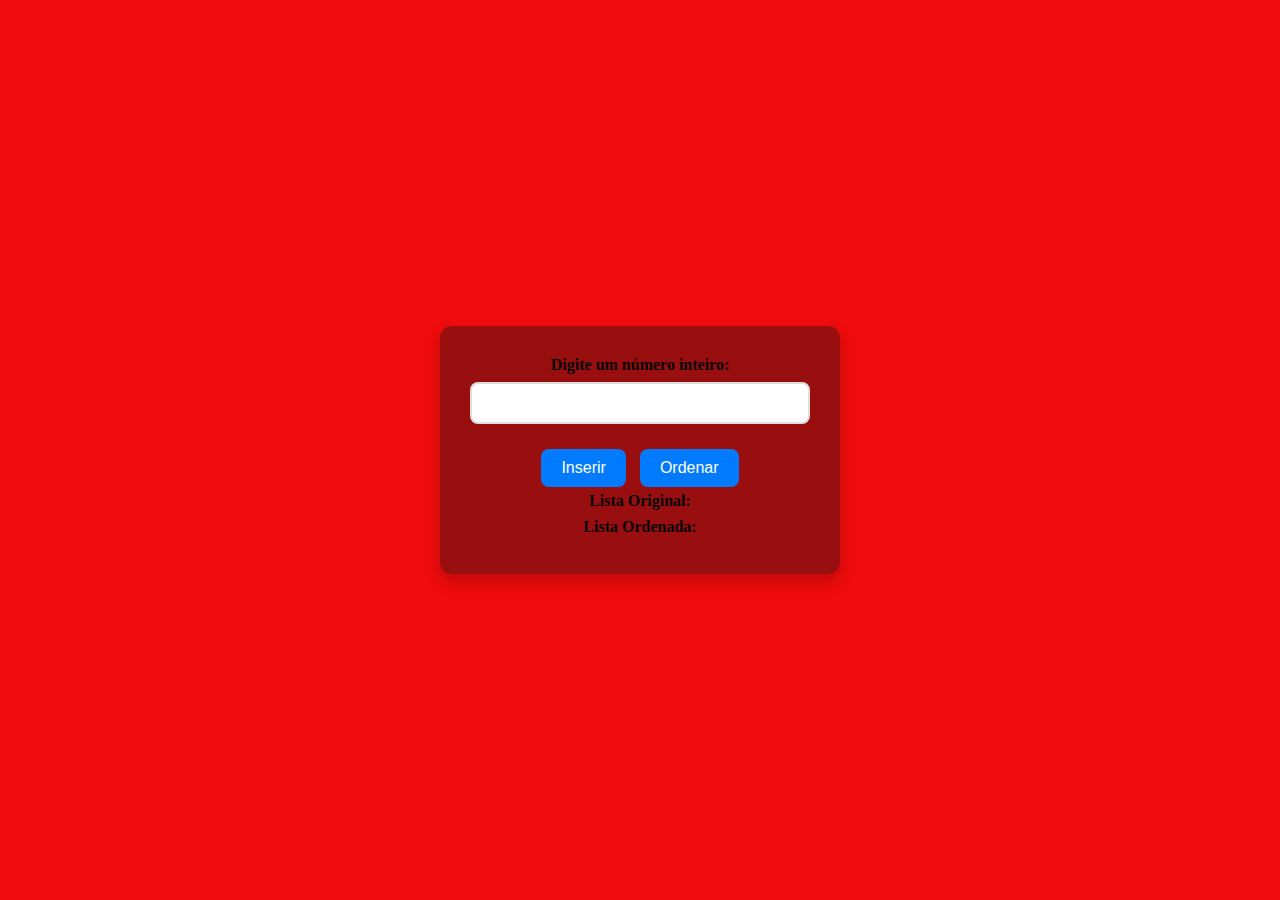
<file: index.html>
<!DOCTYPE html>
<!--
Nome: Alisson Henrique da Silva   n1  Turma: 3b
Nome: Enzo Ribeiro Gil     n07                                  
Nome: Guilherme Luis Cornita        n11  
Nome: Vanessa Ferreira dos Santos              n28   -->
<html lang="pt-br">
<head>
    <meta charset="UTF-8">
    <meta name="viewport" content="width=device-width, initial-scale=1.0">
    <title>Inserir e Ordenar Números</title>
    <link rel="stylesheet" href="estilo.css">
</head>
<body>
    <div class="container">
        
        <label for="numberInput">Digite um número inteiro:</label>
        <input type="number" id="numberInput">
        
        <button onclick="inserirNumero()">Inserir</button>
        <button onclick="ordenarVetor()">Ordenar</button>
        
        <div class="lista1">
            <label>Lista Original:</label>
            <div id="listaOriginal"></div> 
        </div>
        
        <div class="lista1">
            <label>Lista Ordenada:</label>
            <div id="listaOrdenada"></div> 
        </div>
    </div>

    <script src="script.js"></script>
</body>
</html>
</file>
<file: estilo.css>
* {
    margin: 0;
    padding: 0;
    box-sizing: border-box;
}

body {
    font-family: Georgia;
    background-color: #f00c0c;
    height: 100vh;
    display: flex;
    justify-content: center;
    align-items: center;
}

.container {
    background-color: #990f0f;
    padding: 30px;
    border-radius: 12px;
    box-shadow: 0 8px 16px rgba(0, 0, 0, 0.2);
    max-width: 400px;
    width: 100%;
    text-align: center;
}

h1 {
    margin-bottom: 20px;
    font-size: 30px;
    color: #080503;
    letter-spacing: 1px;
}

label {
    display: block;
    margin-bottom: 8px;
    font-weight: bold;
    color: #080503 ;
}

input {
    width: 100%;
    padding: 10px;
    border-radius: 8px;
    border: 2px solid #ddd;
    margin-bottom: 20px;
    font-size: 16px;
    transition: border-color 0.3s ease;
}

input:focus {
    border-color: #007BFF;
    outline: none;
}

button {
    padding: 10px 20px;
    margin: 5px;
    border-radius: 8px;
    background-color: #007BFF;
    color: white;
    border: none;
    font-size: 16px;
    cursor: pointer;
    transition: background-color 0.3s ease;
}

button:hover {
    background-color: #0056b3;
}

button:active {
    transform: scale(0.98);
}

.lista {
    margin-top: 20px;
    padding: 15px;
    background-color: #f9f9f9;
    border-radius: 8px;
    border: 1px solid #ddd;
    min-height: 40px;
}

.lista1 div {
    color: #080303;
    font-size: 16px;
    font-weight: bold;
}

.lista1 div.empty {
    color: #888;
    font-style: italic;
}
</file>
